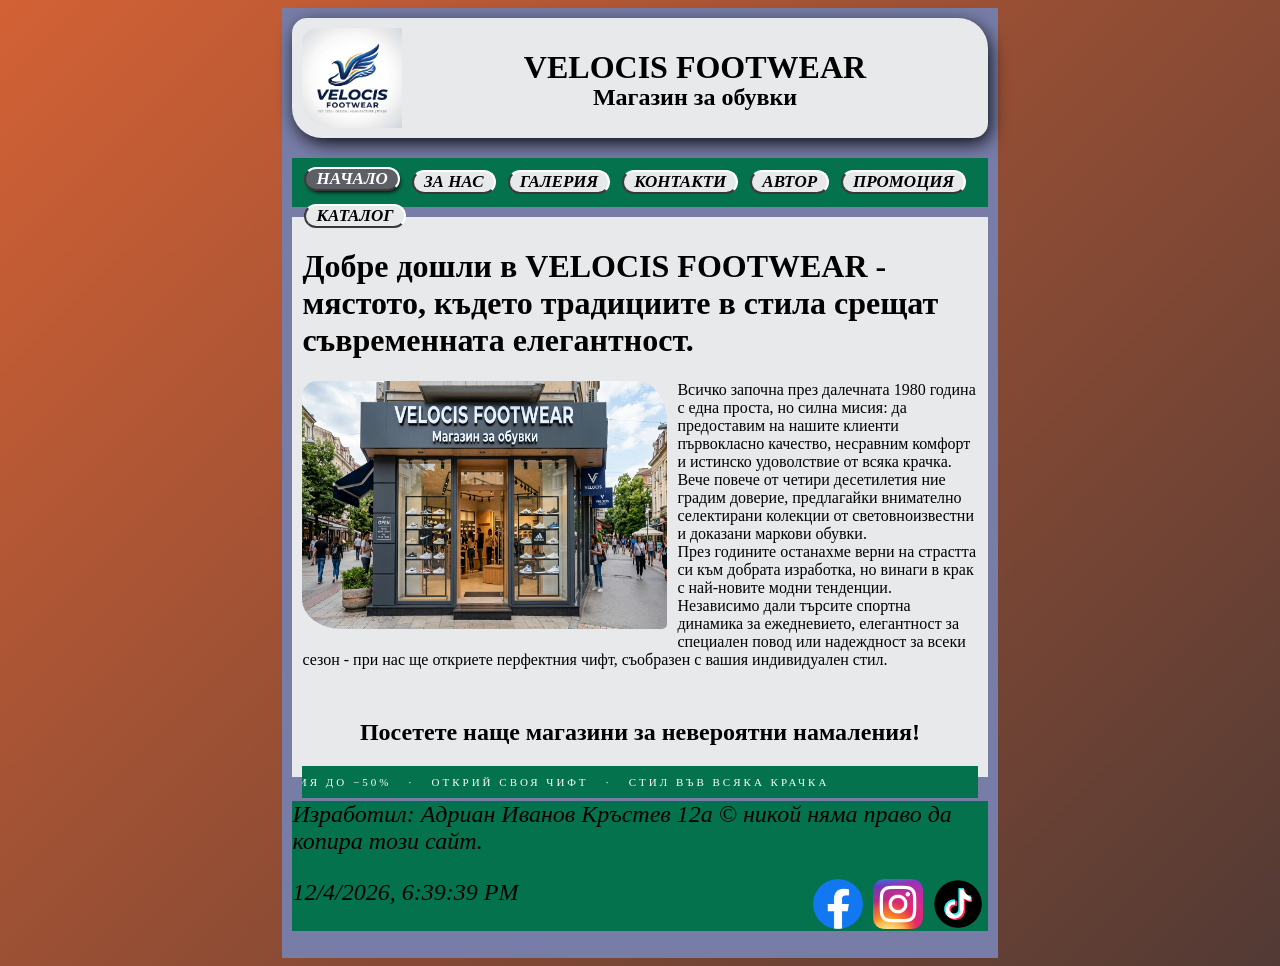
<file: index.html>
<!doctype html>
<html>
<head>
<meta charset="utf-8">
<title>ShoeStore</title>
<link href="style.css" rel="stylesheet" type="text/css">
	<link rel="icon" type="image/x-icon" href="img/favicon_io/favicon.ico">
</head>

<body>
<div id="wrapper">
	<header id="header">
	  <img id="img" src="img/logo.png" width="100" height="100" alt=""/>
<h1 id="alignn">VELOCIS FOOTWEAR</h1>
		<h2 id="headding2">Магазин за обувки</h2>
  </header>
  <nav id="menu">
	<div class="button"><a href="index.html" class="active">НАЧАЛО</a></div>
    <div class="button"><a href="aboutUs.html">ЗА НАС</a></div>
    <div class="button"><a href="gallery.html">ГАЛЕРИЯ</a></div>
    <div class="button"><a href="contact.php">КОНТАКТИ</a></div>
    <div class="button"><a href="author.html">АВТОР</a></div>
    <div class="button"><a href="promotion.html">ПРОМОЦИЯ</a></div>
   <div class="button"><a href="catalog.html">КАТАЛОГ</a></div>
  </nav>
  <main id="main"><h1>Добре дошли в VELOCIS FOOTWEAR - мястото, където традициите в стила срещат съвременната елегантност.</h1>
    <img id="AlignImg" src="img/Gemini_Generated_Image_gx28ltgx28ltgx28.jpg" width="365" height="248" alt="" />
   
    
<p id="paragraph">Всичко започна през далечната 1980 година с една проста, но силна мисия: да предоставим на нашите клиенти първокласно качество, несравним комфорт и истинско удоволствие от всяка крачка. Вече повече от четири десетилетия ние градим доверие, предлагайки внимателно селектирани колекции от световноизвестни и доказани маркови обувки.<br>
  
  
  През годините останахме верни на страстта си към добрата изработка, но винаги в крак с най-новите модни тенденции. Независимо дали търсите спортна динамика за ежедневието, елегантност за специален повод или надеждност за всеки сезон - при нас ще откриете перфектния чифт, съобразен с вашия индивидуален стил.</p>
	<h2 align="center">Посетете наще магазини за невероятни намаления!
	  </h2>
	  <div id="ticker"><span>СТИЛ ВЪВ ВСЯКА КРАЧКА &nbsp; · &nbsp; НАМАЛЕНИЯ ДО −50% &nbsp; · &nbsp; ОТКРИЙ СВОЯ ЧИФТ &nbsp; · &nbsp; СТИЛ ВЪВ ВСЯКА КРАЧКА</span></div>
	</main>
   <footer id="footer">
	  
	<p id="size">Изработил: Адриан Иванов Кръстев 12а &copy; никой няма право да копира този сайт.</p>
	  
    <div class="icon"><a href="https://www.tiktok.com/@worldmacins" target="_self"><img src="img/tiktok-icon-free-png.webp" width="50" height="50" alt="ticktock"/></a></div>
	  
  <div class="icon"><a href="https://www.instagram.com/adikr88/" target="_self"><img src="img/Instagram_icon.png" width="50" height="50" alt="insta"/></a></div>
	
<div class="icon"><a href="https://www.facebook.com/profile.php?id=100041481893271&locale=bg_BG" target="_self"><img src="img/Facebook_Logo_(2019).png" width="50" height="50" alt="facebook"/></a></div>
    <div id="datetime"></div>

    <script>
        // Функция за обновяване на датата и часа
        function updateDateTime() {
            const now = new Date();
            document.getElementById('datetime').innerHTML = now.toLocaleString();
        }

        // Извикване на функцията веднага след зареждане на страницата
        updateDateTime();

        // Обновяване на датата и часа на всеки 1 секунда
        setInterval(updateDateTime, 1000);
    </script>


  </footer>
</div>
</body>
</html>
</file>
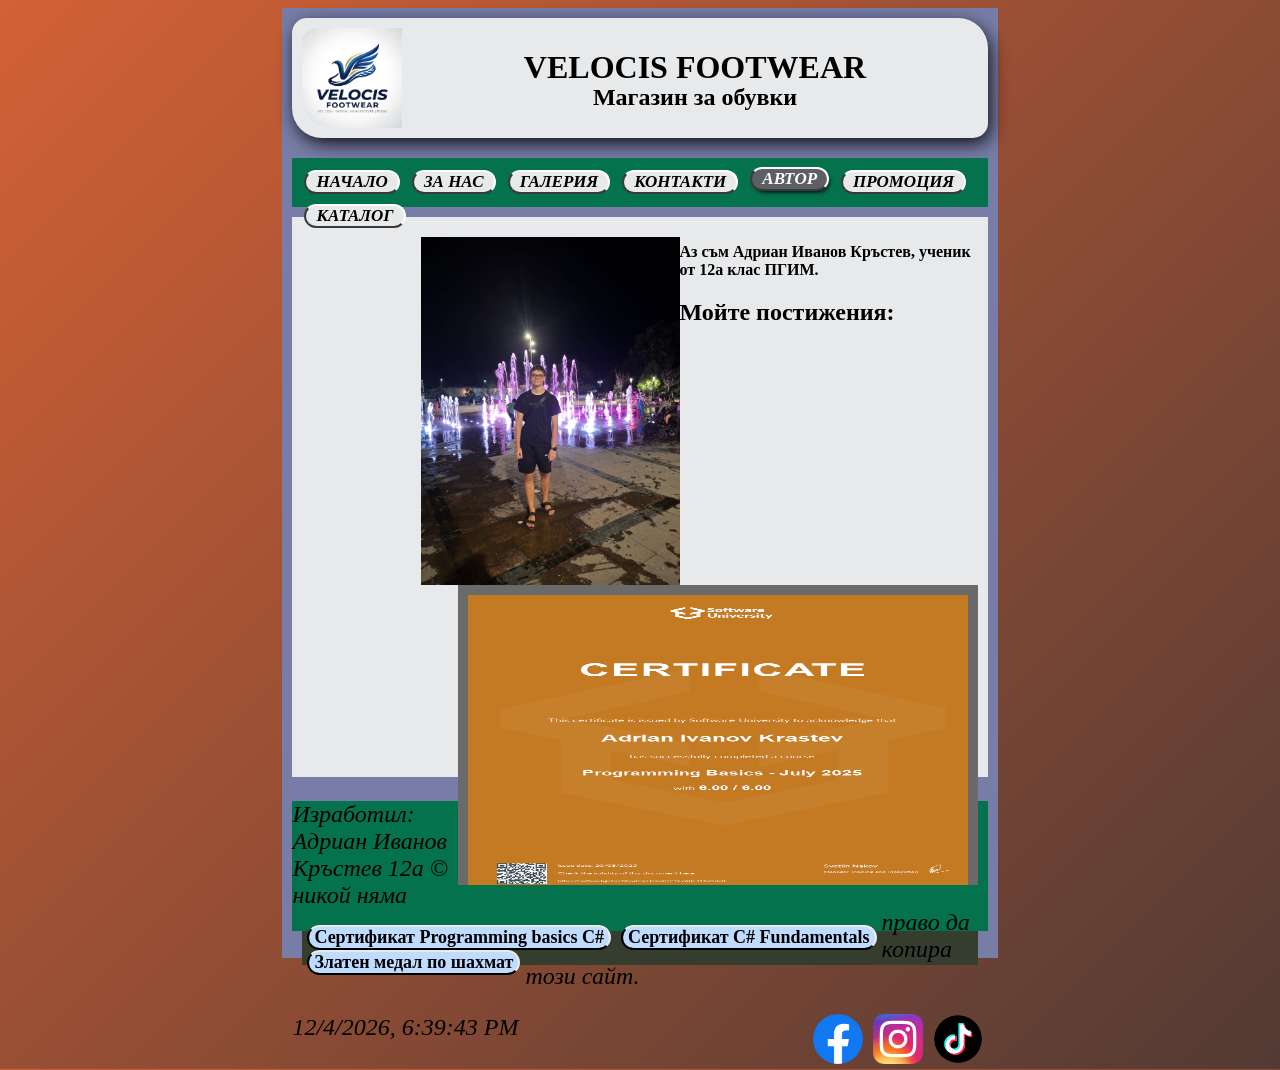
<file: author.html>
<!doctype html>
<html>
<head>
<meta charset="utf-8">
<title>author</title>
<link href="author.css" rel="stylesheet" type="text/css">
<link rel="icon" type="image/x-icon" href="img/favicon_io/favicon.ico">
</head>

<body>
<div id="wrapper">
	<header id="header">
	  <img id="img" src="img/logo.png" width="100" height="100" alt=""/>
<h1 id="alignn">VELOCIS FOOTWEAR</h1>
		<h2 id="headding2">Магазин за обувки</h2>
  </header>
  <nav id="menu">
	<div class="button"><a href="index.html">НАЧАЛО</a></div>
    <div class="button"><a href="aboutUs.html">ЗА НАС</a></div>
    <div class="button"><a href="gallery.html">ГАЛЕРИЯ</a></div>
    <div class="button"><a href="contact.php">КОНТАКТИ</a></div>
    <div class="button"><a class="active" href="author.html">АВТОР</a></div>
    <div class="button"><a href="promotion.html">ПРОМОЦИЯ</a></div>
    <div class="button"><a href="catalog.html">КАТАЛОГ</a></div>
  </nav>
  <main id="main">
	  
	  <img class="image" src="img/author.jpg" width="259" height="348" alt=""/> 
	<div id="Para">
	  <p><strong>Аз съм Адриан Иванов Кръстев, ученик от 12а клас ПГИМ.</strong></p>
	  <h2>Мойте постижения:</h2>
	  <div id="scroll">
		<img class="floatCont" src="img/sertif1.jpg" width="500" height="300" alt=""/> 
		<img class="floatCont" src="img/sertif2.jpg"  width="500" height="300"  alt=""/> 
		<img class="floatCont" src="img/chessGoldMedal.jpg"  width="500" height="300"  alt=""/> </div>
    </div>

    <nav id="navigation">
      <div class="button"><a href="img/sertif1.jpg">Сертификат Programming basics C#</a></div>
      <div class="button"><a href="img/sertif2.jpg">Сертификат C# Fundamentals</a></div>
      <div class="button"><a href="img/chessGoldMedal.jpg">Златен медал по шахмат</a></div>
    </nav>
	  
	</main>
   <footer id="footer">
	  
	<p id="size">Изработил: Адриан Иванов Кръстев 12а &copy; никой няма право да копира този сайт.</p>
	  
    <div class="icon"><a href="https://www.tiktok.com/@worldmacins" target="_self"><img src="img/tiktok-icon-free-png.webp" width="50" height="50" alt="ticktock"/></a></div>
	  
  <div class="icon"><a href="https://www.instagram.com/adikr88/" target="_self"><img src="img/Instagram_icon.png" width="50" height="50" alt="insta"/></a></div>
	
<div class="icon"><a href="https://www.facebook.com/profile.php?id=100041481893271&locale=bg_BG" target="_self"><img src="img/Facebook_Logo_(2019).png" width="50" height="50" alt="facebook"/></a></div>
    <div id="datetime"></div>

    <script>
        // Функция за обновяване на датата и часа
        function updateDateTime() {
            const now = new Date();
            document.getElementById('datetime').innerHTML = now.toLocaleString();
        }

        // Извикване на функцията веднага след зареждане на страницата
        updateDateTime();

        // Обновяване на датата и часа на всеки 1 секунда
        setInterval(updateDateTime, 1000);
    </script>


  </footer>
</div>
</body>
</html>
</file>
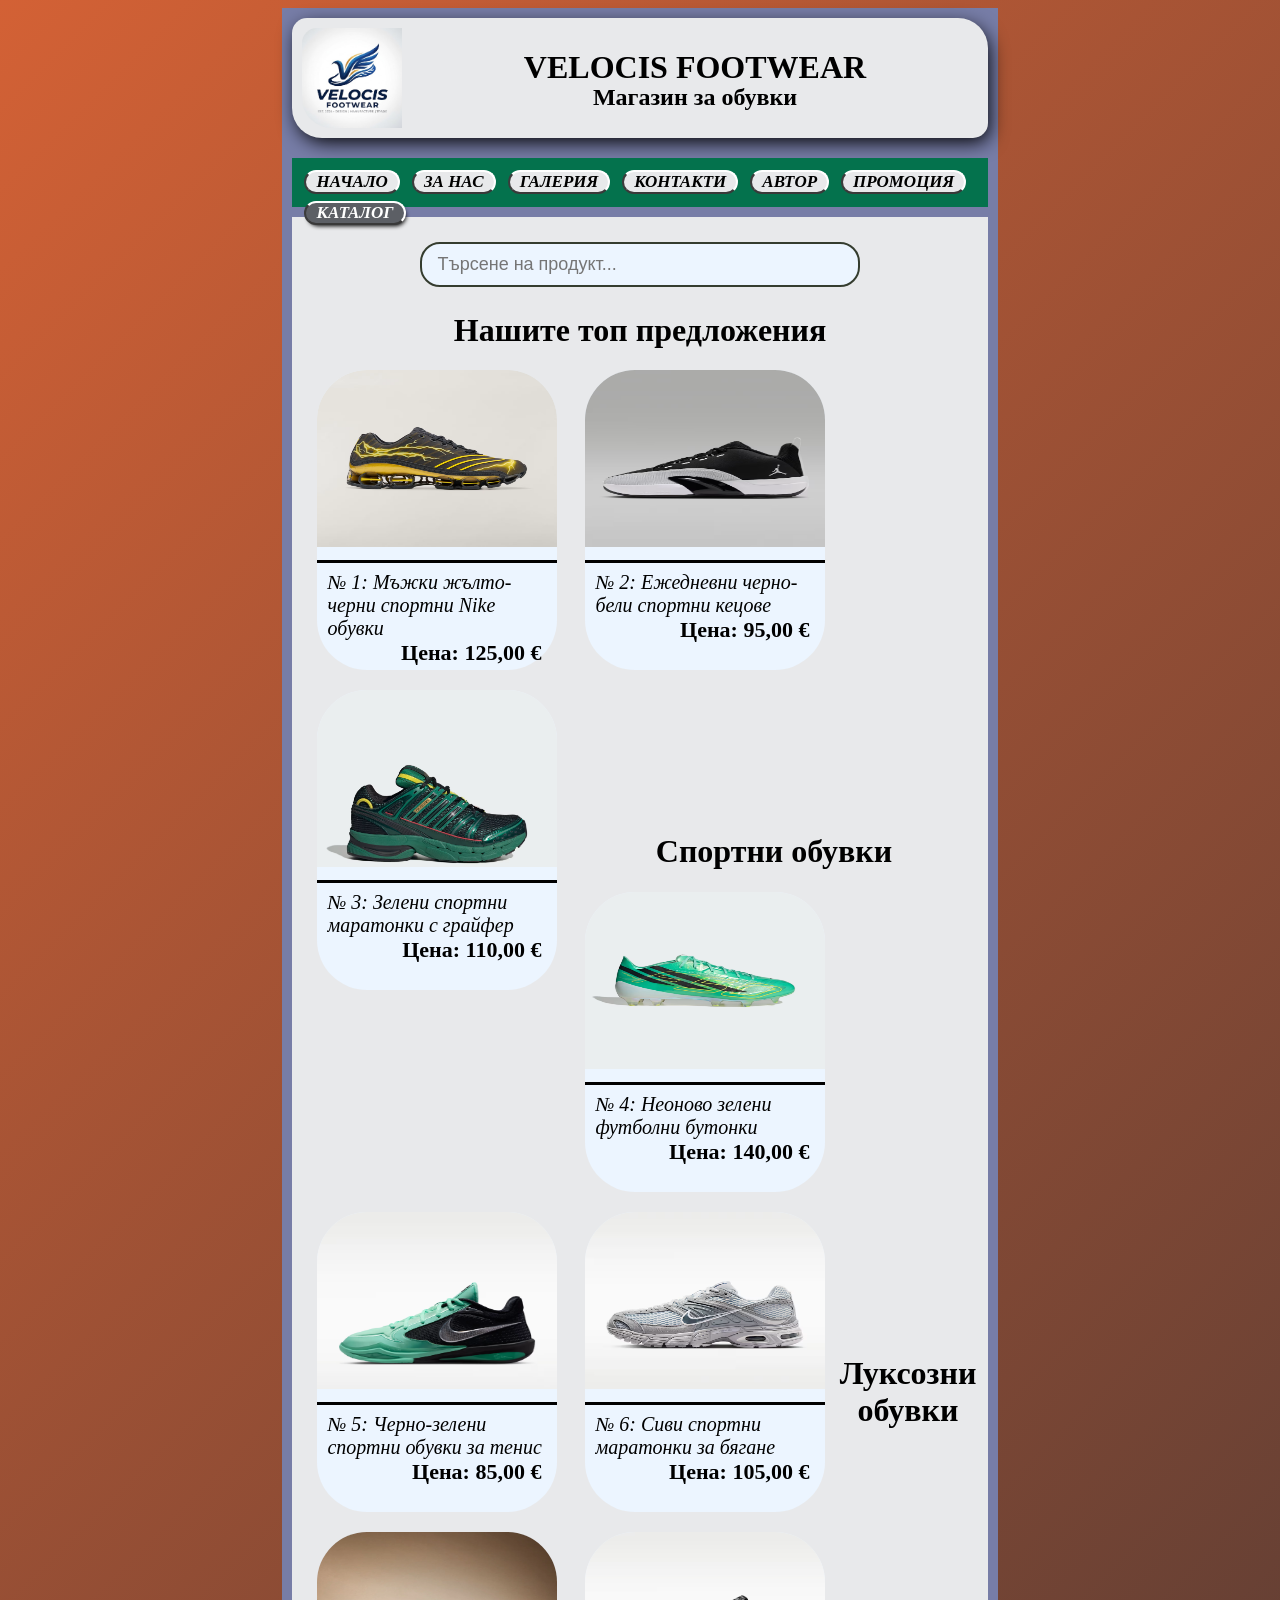
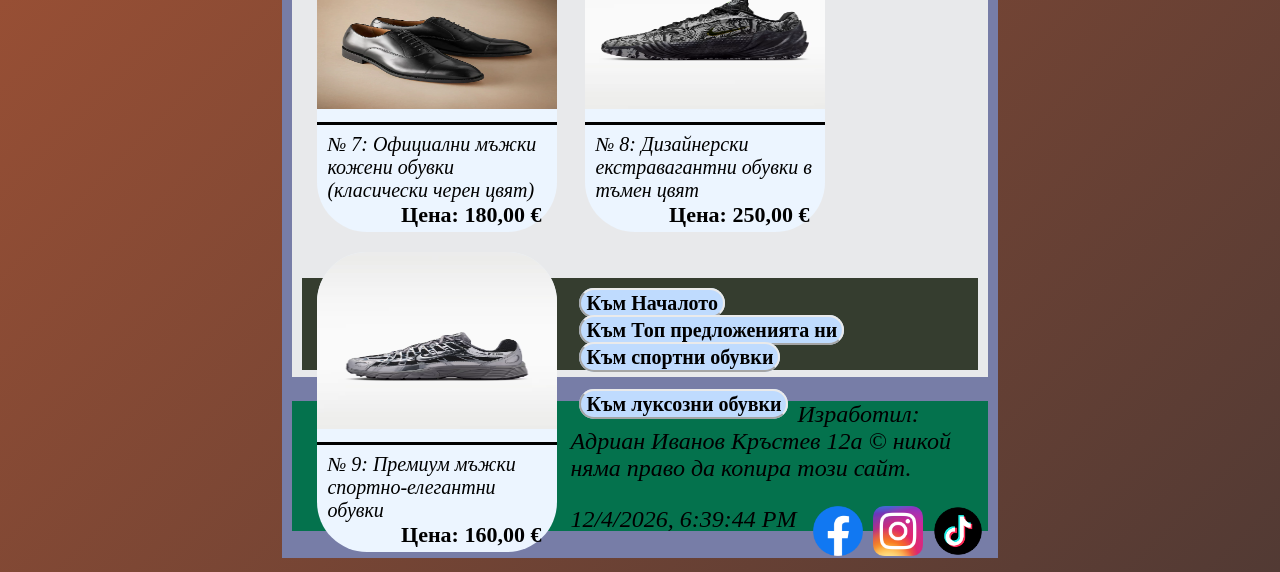
<file: catalog.html>
<!doctype html>
<html>
<head>
<meta charset="utf-8">
<title>Каталог</title>
<link href="catalog.css" rel="stylesheet" type="text/css">
<link rel="icon" type="image/x-icon" href="img/favicon_io/favicon.ico">
</head>

<body>
<div id="wrapper">
	<header id="header">
	  <img id="img" src="img/logo.png" width="100" height="100" alt=""/>
<h1 id="alignn">VELOCIS FOOTWEAR</h1>
		<h2 id="headding2">Магазин за обувки</h2>
  </header>
  <nav id="menu">
	<div class="button"><a href="index.html">НАЧАЛО</a></div>
    <div class="button"><a href="aboutUs.html">ЗА НАС</a></div>
    <div class="button"><a href="gallery.html">ГАЛЕРИЯ</a></div>
    <div class="button"><a href="contact.php">КОНТАКТИ</a></div>
    <div class="button"><a href="author.html">АВТОР</a></div>
    <div class="button"><a href="promotion.html">ПРОМОЦИЯ</a></div>
    <div class="button"><a href="catalog.html" class="active">КАТАЛОГ</a></div>
  </nav>
  <main id="main">
	  
	  <div id="search-container">
	  <input type="text" id="searchInput" placeholder="Търсене на продукт..." onkeyup="searchProducts()">
	</div>
	  
	  
	<div id="section1">
		
	  <h1 class="headingAlign">Нашите топ предложения</h1>
	  <div class="product">
		<div class="img"><img class="img" src="img/adiads.png" width="240" height="177" alt=""/></div>
		  <hr class="line">
	    <div class="text">№ 1: Мъжки жълто-черни спортни Nike обувки</div>
	    <div class="price">Цена: 125,00 &#8364;</div>
      </div>
		
	  <div class="product">
		<div class="img"><img class="img" src="img/airJordan.png" width="240" height="177" alt=""/></div>
		  <hr class="line">
	    <div class="text">№ 2: Ежедневни черно-бели спортни кецове</div>
	    <div class="price">Цена: 95,00 &#8364;</div>
      </div>
		
		
		<div class="product">
		<div class="img"><img class="img" src="img/adidascool.png" width="240" height="177" alt=""/></div>
		  <hr class="line">
	    <div class="text">№ 3: Зелени спортни маратонки с грайфер</div>
	    <div class="price">Цена: 110,00 &#8364;</div>
      </div>
			
    </div>
	  
    <div id="section2">
	  
		<h1 class="headingAlign">Спортни обувки</h1>
		<div class="product">
		<div class="img"><img class="img" src="img/footballAdidas.png" width="240" height="177" alt=""/></div>
		  <hr class="line">
	    <div class="text">№ 4: Неоново зелени футболни бутонки </div>
	    <div class="price">Цена: 140,00 &#8364;</div>
      </div>
	  
		
		<div class="product">
		<div class="img"><img class="img" src="img/nikebasketball.png" width="240" height="177" alt=""/></div>
		  <hr class="line">
	    <div class="text">№ 5: Черно-зелени спортни обувки за тенис</div>
	    <div class="price">Цена: 85,00 &#8364;</div>
      </div>
		
		<div class="product">
		<div class="img"><img class="img" src="img/shoeCool.png" width="240" height="177" alt=""/></div>
		  <hr class="line">
	    <div class="text">№ 6: Сиви спортни маратонки за бягане</div>
	    <div class="price">Цена: 105,00 &#8364;</div>
      </div>
		
		
	  </div>
	  
	  
    <div id="section3">
	  <h1 class="headingAlign">Луксозни обувки</h1>
	  
		<div class="product">
		<div class="img"><img class="img" src="img/manleaddershoes.png" width="240" height="177" alt=""/></div>
		  <hr class="line">
	    <div class="text">№ 7: Официални мъжки кожени обувки (класически черен цвят)</div>
	    <div class="price">Цена: 180,00 &#8364;</div>
      </div>
		
		
		<div class="product">
		<div class="img"><img class="img" src="img/shoeNike.png" width="240" height="177" alt=""/></div>
		  <hr class="line">
	    <div class="text">№ 8: Дизайнерски екстравагантни обувки в тъмен цвят</div>
	    <div class="price">Цена: 250,00 &#8364;</div>
      </div>
		
		
		<div class="product">
		<div class="img"><img class="img" src="img/shoeNikewhite.png" width="240" height="177" alt=""/></div>
		  <hr class="line">
	    <div class="text">№ 9: Премиум мъжки спортно-елегантни обувки</div>
	    <div class="price">Цена: 160,00 &#8364;</div>
      </div>
		
    </div>
	  <nav id="navigation">
		  <div class="button"><a href="#wrapper">Към
Началото</a></div>
	    <div class="button"><a href="#section1">Към Топ предложенията ни</a></div>
		  <div class="button"><a href="#section2">Към спортни обувки</a></div>
		  <div id="mButton" class="button"><a  href="#section3">Към луксозни обувки</a></div>
      </nav>
	  
	  
	</main>
	
	<script>
    function searchProducts() {
      var input = document.getElementById('searchInput');
      var filter = input.value.toLowerCase();
      var products = document.getElementsByClassName('product');

      for (var i = 0; i < products.length; i++) {
        var textDiv = products[i].getElementsByClassName('text')[0];
        if (textDiv) {
          var txtValue = textDiv.textContent || textDiv.innerText;
          if (txtValue.toLowerCase().indexOf(filter) > -1) {
            products[i].style.display = "";
          } else {
            products[i].style.display = "none";
          }
        }
      }
    }
  </script>
	
   <footer id="footer">
	  
	<p id="size">Изработил: Адриан Иванов Кръстев 12а &copy; никой няма право да копира този сайт.</p>
	  
    <div class="icon"><a href="https://www.tiktok.com/@worldmacins" target="_self"><img src="img/tiktok-icon-free-png.webp" width="50" height="50" alt="ticktock"/></a></div>
	  
  <div class="icon"><a href="https://www.instagram.com/adikr88/" target="_self"><img src="img/Instagram_icon.png" width="50" height="50" alt="insta"/></a></div>
	
<div class="icon"><a href="https://www.facebook.com/profile.php?id=100041481893271&locale=bg_BG" target="_self"><img src="img/Facebook_Logo_(2019).png" width="50" height="50" alt="facebook"/></a></div>
    <div id="datetime"></div>

    <script>
        // Функция за обновяване на датата и часа
        function updateDateTime() {
            const now = new Date();
            document.getElementById('datetime').innerHTML = now.toLocaleString();
        }

        // Извикване на функцията веднага след зареждане на страницата
        updateDateTime();

        // Обновяване на датата и часа на всеки 1 секунда
        setInterval(updateDateTime, 1000);
    </script>


  </footer>
</div>
</body>
</html>
</file>
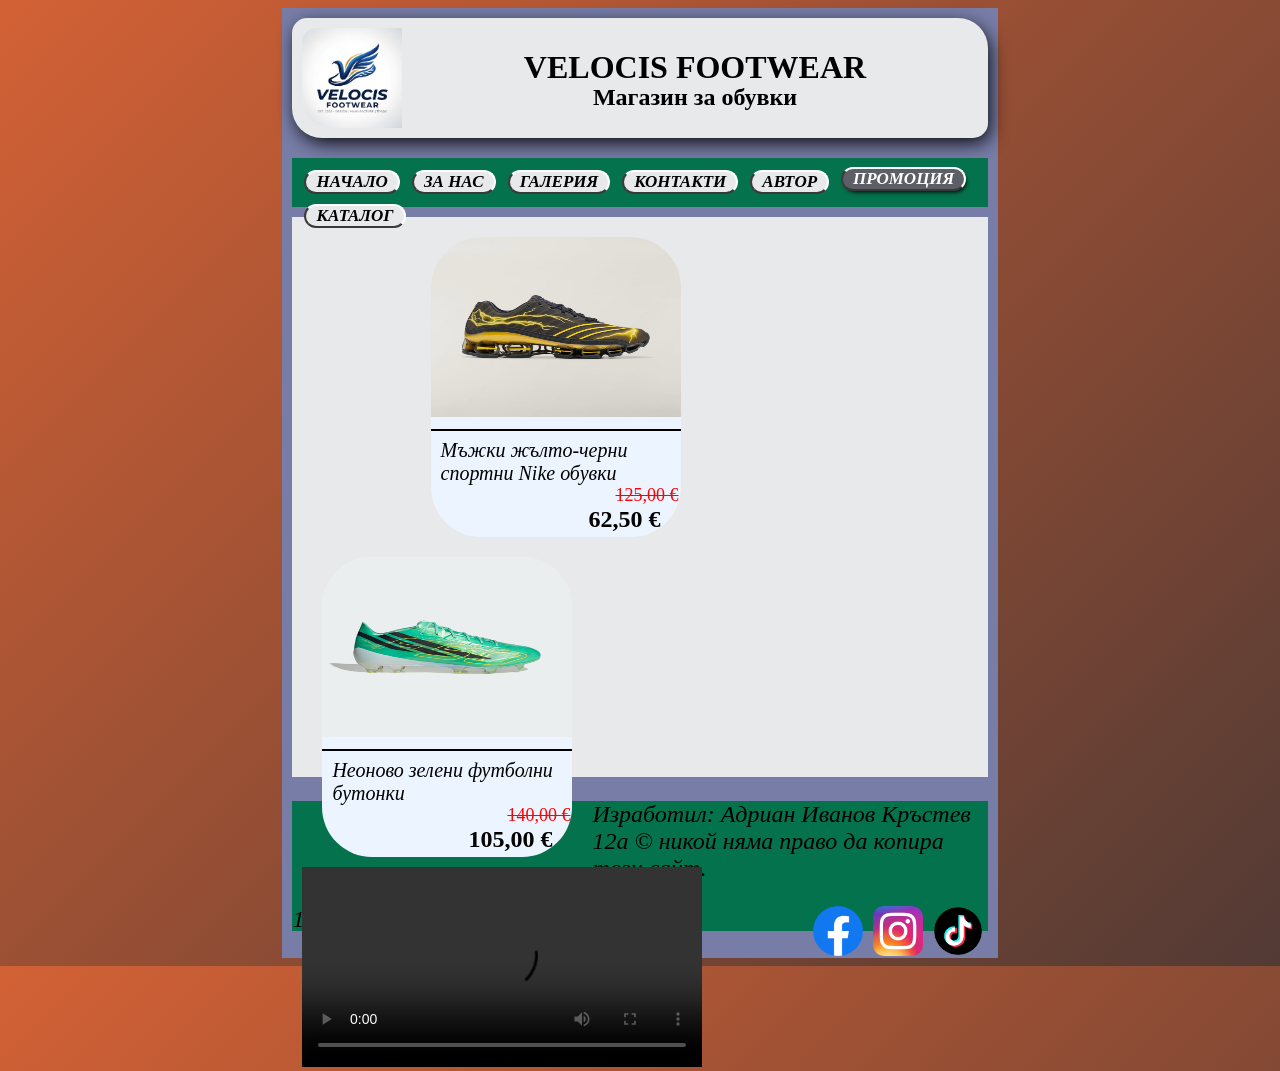
<file: promotion.html>
<!doctype html>
<html>
<head>
<meta charset="utf-8">
<title>Промоция</title>
<link href="promotion.css" rel="stylesheet" type="text/css">
	<link rel="icon" type="image/x-icon" href="img/favicon_io/favicon.ico">
<script type="text/javascript">
function MM_popupMsg(msg) { //v1.0
  alert(msg);
}
    </script>
</head>

<body>
<div id="wrapper">
  <header id="header">
	  <img id="img" src="img/logo.png" width="100" height="100" alt=""/>
<h1 id="alignn">VELOCIS FOOTWEAR</h1>
		<h2 id="headding2">Магазин за обувки</h2>
  </header>
  <nav id="menu">
	<div class="button"><a href="index.html">НАЧАЛО</a></div>
    <div class="button"><a href="aboutUs.html">ЗА НАС</a></div>
    <div class="button"><a href="gallery.html">ГАЛЕРИЯ</a></div>
    <div class="button"><a href="contact.php">КОНТАКТИ</a></div>
    <div class="button"><a href="author.html">АВТОР</a></div>
    <div class="button"><a href="promotion.html" class="active">ПРОМОЦИЯ</a></div>
   <div class="button"><a href="catalog.html">КАТАЛОГ</a></div>
  </nav>
  <main id="main">
    <div class="product">
	  <div class="img"><img src="img/adiads.png" alt="" width="250" height="180" class="img" onMouseOver="MM_popupMsg('50% НАМАЛЕНИЕ!!!')"/></div>
		<hr class="line">
	  <div class="text">Мъжки жълто-черни спортни Nike обувки</div>
	  <div class="oldPrice">125,00 &#8364;</div>
	  <div class="newPrice">62,50 &#8364;</div>
    </div>
	  
	  <div class="product">
	  <div class="img"><img class="img" src="img/footballAdidas.png" width="250" height="180" alt=""/></div>
		<hr class="line">
	  <div class="text">Неоново зелени футболни бутонки</div>
	  <div class="oldPrice">140,00 &#8364;</div>
	  <div class="newPrice">105,00 &#8364;</div>
    </div>
    <video controls src="video/202610281545.mp4" width="400"></video>
  </main>
   <footer id="footer">
	  
	<p id="size">Изработил: Адриан Иванов Кръстев 12а &copy; никой няма право да копира този сайт.</p>
	  
    <div class="icon"><a href="https://www.tiktok.com/@worldmacins" target="_self"><img src="img/tiktok-icon-free-png.webp" width="50" height="50" alt="ticktock"/></a></div>
	  
  <div class="icon"><a href="https://www.instagram.com/adikr88/" target="_self"><img src="img/Instagram_icon.png" width="50" height="50" alt="insta"/></a></div>
	
<div class="icon"><a href="https://www.facebook.com/profile.php?id=100041481893271&locale=bg_BG" target="_self"><img src="img/Facebook_Logo_(2019).png" width="50" height="50" alt="facebook"/></a></div>
    <div id="datetime"></div>

    <script>
        // Функция за обновяване на датата и часа
        function updateDateTime() {
            const now = new Date();
            document.getElementById('datetime').innerHTML = now.toLocaleString();
        }

        // Извикване на функцията веднага след зареждане на страницата
        updateDateTime();

        // Обновяване на датата и часа на всеки 1 секунда
        setInterval(updateDateTime, 1000);
    </script>


  </footer>
</div>
</body>
</html>
</file>
<file: style.css>
@charset "utf-8";
body {
    background-image: -webkit-linear-gradient(315deg,rgba(211,97,53,1.00) 0%,rgba(82,58,52,1.00) 100%);
    background-image: -moz-linear-gradient(315deg,rgba(211,97,53,1.00) 0%,rgba(82,58,52,1.00) 100%);
    background-image: -o-linear-gradient(315deg,rgba(211,97,53,1.00) 0%,rgba(82,58,52,1.00) 100%);
    background-image: linear-gradient(135deg,rgba(211,97,53,1.00) 0.00%,rgba(82,58,52,1.00) 100%);
}
#wrapper #header {
    background-color: #E8E9EB;
    height: 110px;
    padding-left: 10px;
    padding-top: 10px;
    border-radius: 15px 30px;
    -webkit-box-shadow: 3px 6px 19px -2px;
    box-shadow: 3px 6px 19px -2px;
}
#wrapper #header #alignn {
    text-align: center;
}

#wrapper #header #img {
    float: left;
    padding-left: 0px;
    border-top-left-radius: 15px 15px;
    border-bottom-left-radius: 30px 30px;
}
#wrapper #menu {
    margin-top: 20px;
    background-color: #04724D;
    height: 42px;
    padding-top: 7px;
    padding-left: 5px;
}
#wrapper #menu .button {
    padding-left: 5px;
    font-size: 17px;
    padding-top: 5px;
    padding-right: 5px;
    padding-bottom: 5px;
    float: left;
    margin-left: 0px;
    transition: ease 0.3s;
    font-weight: bold;
    font-style: italic;
    font-family: Baskerville, "Palatino Linotype", Palatino, "Century Schoolbook L", "Times New Roman", serif;
}

#menu .button a {
    text-decoration: none;
    background-color: #E8E9EB;
    padding-left: 10px;
    padding-right: 10px;
    color: #000000;
    border-radius: 30px;
    border-width: 2px;
    border-style: solid;
    border-color: #FFFFFF #FFFFFF #393939 #3C3C3C;
    float: left;
    transition: ease 0.3s;
    margin-left: 2px;
}

#menu .button a:hover,
#menu .button .active {
    background-color: #5C5F65;
    color: #FFFFFF;
    -webkit-box-shadow: 2px 3px 4px -2px #000000;
    box-shadow: 2px 3px 4px -2px #000000;
	transform: translateY(-3px);
}
#wrapper #main {
    background-color: #E8E9EB;
    margin-top: 10px;
    height: 550px;
    padding-left: 10px;
    padding-right: 10px;
    padding-top: 10px;
}
#wrapper #main #AlignImg {
    float: left;
    padding-right: 10px;
    padding-bottom: 10px;
    border-radius: 15px 40px;
}

#wrapper #header #headding2 {
    text-align: center;
    margin-top: -24px;
}
#wrapper #footer {
    background-color: #04724D;
    height: 130px;
    font-size: 24px;
    font-style: italic;
}
#wrapper #main #paragraph {
    padding-bottom: 30px;
}

#wrapper {
    width: 55%;
    margin-left: auto;
    margin-right: auto;
    height: 930px;
    background-color: #777DA7;
    padding-top: 10px;
    padding-bottom: 10px;
    padding-left: 10px;
    padding-right: 10px;
    margin-top: 0px;
}
#wrapper #footer .icon {
    width: 50px;
    height: 50px;
    float: right;
    margin-left: 5px;
    margin-right: 5px;
    transition: ease 0.3s;
    margin-bottom: 5px;
}

#wrapper #footer .icon:hover{
	
	transform: translateY(-5px);
}


#ticker {overflow:hidden;
	background:#04724d;
	color:#fff;
	padding:10px 0;
	font-size:11px;
	letter-spacing:3px }

#ticker span { display:inline-block;
	white-space:nowrap;
	animation: slide 20s linear 0ms infinite normal forwards;
	padding-left:30px}

#ticker:hover span {animation-play-state: paused;
}

@keyframes slide { 
	0% {
		
	transform:translateX(0)
	
	}
	
	100% {
		transform:translateX(-40%)
	}
}
</file>
<file: author.css>
@charset "utf-8";
body {
    background-image: -webkit-linear-gradient(315deg,rgba(211,97,53,1.00) 0%,rgba(82,58,52,1.00) 100%);
    background-image: -moz-linear-gradient(315deg,rgba(211,97,53,1.00) 0%,rgba(82,58,52,1.00) 100%);
    background-image: -o-linear-gradient(315deg,rgba(211,97,53,1.00) 0%,rgba(82,58,52,1.00) 100%);
    background-image: linear-gradient(135deg,rgba(211,97,53,1.00) 0.00%,rgba(82,58,52,1.00) 100%);
}
#wrapper #header {
    background-color: #E8E9EB;
    height: 110px;
    padding-left: 10px;
    padding-top: 10px;
    border-radius: 15px 30px;
    -webkit-box-shadow: 3px 6px 19px -2px;
    box-shadow: 3px 6px 19px -2px;
}
#wrapper #header #alignn {
    text-align: center;
}

#wrapper #header #img {
    float: left;
    padding-left: 0px;
    border-top-left-radius: 15px 15px;
    border-bottom-left-radius: 30px 30px;
}
#wrapper #menu {
    margin-top: 20px;
    background-color: #04724D;
    height: 42px;
    padding-top: 7px;
    padding-left: 5px;
}
#wrapper #menu .button {
    padding-left: 5px;
    font-size: 17px;
    padding-top: 5px;
    padding-right: 5px;
    padding-bottom: 5px;
    float: left;
    margin-left: 0px;
    transition: ease 0.3s;
    font-weight: bold;
    font-style: italic;
    font-family: Baskerville, "Palatino Linotype", Palatino, "Century Schoolbook L", "Times New Roman", serif;
}

#menu .button a {
    text-decoration: none;
    background-color: #E8E9EB;
    padding-left: 10px;
    padding-right: 10px;
    color: #000000;
    border-radius: 30px;
    border-width: 2px;
    border-style: solid;
    border-color: #FFFFFF #FFFFFF #393939 #3C3C3C;
    float: left;
    transition: ease 0.3s;
    margin-left: 2px;
}

#menu .button a:hover,
#menu .button .active {
    background-color: #5C5F65;
    color: #FFFFFF;
    -webkit-box-shadow: 2px 3px 4px -2px #000000;
    box-shadow: 2px 3px 4px -2px #000000;
	transform: translateY(-3px);
}
#wrapper #main {
    background-color: #E8E9EB;
    margin-top: 10px;
    height: 550px;
    padding-left: 10px;
    padding-right: 10px;
    padding-top: 10px;
}
#wrapper #main #AlignImg {
    float: left;
    padding-right: 10px;
    padding-bottom: 10px;
    border-radius: 15px 40px;
}

#wrapper #header #headding2 {
    text-align: center;
    margin-top: -24px;
}
#wrapper #footer {
    background-color: #04724D;
    height: 130px;
    font-size: 24px;
    font-style: italic;
}
#wrapper #main #paragraph {
    padding-bottom: 30px;
}

#wrapper {
    width: 55%;
    margin-left: auto;
    margin-right: auto;
    height: 930px;
    background-color: #777DA7;
    padding-top: 10px;
    padding-bottom: 10px;
    padding-left: 10px;
    padding-right: 10px;
    margin-top: 0px;
}
#wrapper #footer .icon {
    width: 50px;
    height: 50px;
    float: right;
    margin-left: 5px;
    margin-right: 5px;
    transition: ease 0.3s;
    margin-bottom: 5px;
}

#wrapper #footer .icon:hover{
	
	transform: translateY(-5px);
}

#wrapper #main .image {
    float: left;
    transition: 0.3s ease;
    margin-top: 10px;
    margin-left: 10px;
}
#wrapper #main .image:hover{
    border-radius: 40px 20px;
    -webkit-box-shadow: 2px 4px 6px -2px #000000;
    box-shadow: 2px 4px 6px -2px #000000;
    transform: translateY(-10px);
    cursor: pointer;
}
#wrapper #main #Para {
    margin-left: 280px;
    padding-bottom: 20px;
    margin-bottom: 20px;
}
#main #navigation .button {
    margin-left: 5px;
    margin-right: 5px;
    transition: 0.3s ease;
    float: left;
}
#main #navigation a {
    background-color: #BFDBFE;
    padding-left: 5px;
    padding-right: 5px;
    border-radius: 30px;
    border-width: 2px;
    border-style: solid;
    border-color: #EAEAEA #EAEAEA #000000 #000000;
    float: left;
    text-decoration: none;
    color: #000000;
    font-size: 18px;
    font-weight: bold;
}

#main #navigation a:hover{
    background-color: #65778D;
    color: #FFFFFF;
    -webkit-box-shadow: 2px 4px 5px -2px #78839C;
    box-shadow: 2px 4px 5px -2px #78839C;
}

#main #navigation .button:hover{
	transform: translateY(-3px)
}

#main #Para #scroll {
    overflow: auto;
    background-color: #6A6A6A;
    height: 300px;
    float: right;
    margin-bottom: 20px;
}
#Para #scroll .floatCont {
    margin-left: 10px;
    margin-right: 10px;
    margin-top: 10px;
    margin-bottom: 10px;
}
#wrapper #main #navigation {
    background-color: #353D2F;
    clear: both;
    margin-top: 20px;
    height: 40px;
    padding-top: 20px;
}
</file>
<file: catalog.css>
@charset "utf-8";
body {
    background-image: -webkit-linear-gradient(315deg,rgba(211,97,53,1.00) 0%,rgba(82,58,52,1.00) 100%);
    background-image: -moz-linear-gradient(315deg,rgba(211,97,53,1.00) 0%,rgba(82,58,52,1.00) 100%);
    background-image: -o-linear-gradient(315deg,rgba(211,97,53,1.00) 0%,rgba(82,58,52,1.00) 100%);
    background-image: linear-gradient(135deg,rgba(211,97,53,1.00) 0.00%,rgba(82,58,52,1.00) 100%);
}
#wrapper #header {
    background-color: #E8E9EB;
    height: 110px;
    padding-left: 10px;
    padding-top: 10px;
    border-radius: 15px 30px;
    -webkit-box-shadow: 3px 6px 19px -2px;
    box-shadow: 3px 6px 19px -2px;
}
#wrapper #header #alignn {
    text-align: center;
}

#wrapper #header #img {
    float: left;
    padding-left: 0px;
    border-top-left-radius: 15px 15px;
    border-bottom-left-radius: 30px 30px;
}
#wrapper #menu {
    margin-top: 20px;
    background-color: #04724D;
    height: 42px;
    padding-top: 7px;
    padding-left: 5px;
}
#wrapper #menu .button {
    padding-left: 5px;
    font-size: 17px;
    padding-top: 5px;
    padding-right: 5px;
    padding-bottom: 5px;
    float: left;
    margin-left: 0px;
    transition: ease 0.3s;
    font-weight: bold;
    font-style: italic;
    font-family: Baskerville, "Palatino Linotype", Palatino, "Century Schoolbook L", "Times New Roman", serif;
}

#menu .button a {
    text-decoration: none;
    background-color: #E8E9EB;
    padding-left: 10px;
    padding-right: 10px;
    color: #000000;
    border-radius: 30px;
    border-width: 2px;
    border-style: solid;
    border-color: #FFFFFF #FFFFFF #393939 #3C3C3C;
    float: left;
    transition: ease 0.3s;
    margin-left: 2px;
}

#menu .button a:hover,
#menu .button .active {
    background-color: #5C5F65;
    color: #FFFFFF;
    -webkit-box-shadow: 2px 3px 4px -2px #000000;
    box-shadow: 2px 3px 4px -2px #000000;
	transform: translateY(-3px);
}
#wrapper #main {
    background-color: #E8E9EB;
    margin-top: 10px;
    height: 1750px;
    padding-left: 10px;
    padding-right: 10px;
    padding-top: 10px;
}

#wrapper #header #headding2 {
    text-align: center;
    margin-top: -24px;
}
#wrapper #footer {
    background-color: #04724D;
    height: 130px;
    font-size: 24px;
    font-style: italic;
}

#wrapper {
    width: 55%;
    margin-left: auto;
    margin-right: auto;
    height: 2130px;
    background-color: #777DA7;
    padding-top: 10px;
    padding-bottom: 10px;
    padding-left: 10px;
    padding-right: 10px;
    margin-top: 0px;
}
#wrapper #footer .icon {
    width: 50px;
    height: 50px;
    float: right;
    margin-left: 5px;
    margin-right: 5px;
    transition: ease 0.3s;
    margin-bottom: 5px;
}

#wrapper #footer .icon:hover{
	
	transform: translateY(-5px);
}

#wrapper #main #section1,
#wrapper #main #section2,
#wrapper #main #section3 {
    height: 500px;
	
}
#main #section1 .headingAlign,
#main #section2 .headingAlign,
#main #section3 .headingAlign {
    text-align: center;
    
}
#main #section1 .product,
#main #section2 .product,
#main #section3 .product {
    background-color: #ECF5FF;
    width: 240px;
    height: 300px;
    border-radius: 50px;
    margin-left: 15px;
    margin-right: 13px;
    float: left;
    margin-bottom: 20px;
}
#section1 .product .img,
#section2 .product .img,
#section3 .product .img {
    border-top-left-radius: 50px 50px;
    border-top-right-radius: 50px 50px;
    float: left;
	transition: 0.3s ease;

	
}

#section1 .product .img:hover,
#section2 .product .img:hover,
#section3 .product .img:hover
{
    transform: scale(1.1);
    -webkit-box-shadow: 2px 3px 4px -2px #000000;
    box-shadow: 2px 3px 4px -2px #000000;
}


#section1 .product .line,
#section2 .product .line,
#section3 .product .line {
    float: left;
    border: 1px solid #000000;
    background-color: #000000;
    height: 1px;
    margin-top: 13px;
    min-width: 238px;
	
}

#section1 .product .text,
#section2 .product .text,
#section3 .product .text {
    font-style: italic;
    font-weight: normal;
    margin-left: 10px;
    font-size: 20px;
    margin-bottom: 10px;
    margin-right: 10px;
	
}
#section1 .product .price,
#section2 .product .price,
#section3 .product .price {
    float: right;
    font-weight: bold;
    font-size: 22px;
    margin-right: 16px;
    margin-top: -10px;
	
}

#wrapper #main #navigation {
    margin-top: 23px;
    background-color: #353D2F;
    height: 40px;
    padding-top: 12px;
    padding-left: 3.5%;
}

#wrapper #main #navigation{
	height: 80px;
}
#wrapper #main #navigation .button {
    padding-left: 9px;
    padding-top: 2px;
    padding-bottom: 2px;
    transition: 0.3s;
    float: left;
    padding-right: 9px;
}

#wrapper #main #navigation .button:hover {
    transform: translateY(-3px);
}

#wrapper #main #navigation .button a{
    text-decoration: none;
    color: #000000;
    background-color: #BFDBFE;
    padding-top: 2px;
    padding-bottom: 2px;
    padding-left: 5px;
    padding-right: 5px;
    border-radius: 30px;
    border-width: 2px;
    border-style: solid;
    border-color: #EAEAEA #EAEAEA #A5A5A5 #A5A5A5;
    transition: 0.3s;
    font-size: 20px;
	font-weight: bold;
}

#wrapper #main #navigation .button a:hover
{
    color: #FFFFFF;
    background-color: #60758E;
    transform: translateY(-3px);
    -webkit-box-shadow: 4px 4px 11px -2px #60738A;
    box-shadow: 4px 4px 11px -2px #60738A;
}

#search-container {
    text-align: center;
    margin: 15px 0px 25px 0px;
}

#searchInput {
    width: 60%;
    padding: 10px 15px;
    font-size: 18px;
    border-radius: 20px;
    border: 2px solid #353D2F;
    background-color: #ECF5FF;
    outline: none;
    transition: 0.3s;
}

#searchInput:focus {
    border-color: #60758E;
    box-shadow: 0px 0px 8px rgba(96, 117, 142, 0.6);
}
#main #navigation #mButton {
    margin-top: 20px;
}
</file>
<file: promotion.css>
@charset "utf-8";
body {
    background-image: -webkit-linear-gradient(315deg,rgba(211,97,53,1.00) 0%,rgba(82,58,52,1.00) 100%);
    background-image: -moz-linear-gradient(315deg,rgba(211,97,53,1.00) 0%,rgba(82,58,52,1.00) 100%);
    background-image: -o-linear-gradient(315deg,rgba(211,97,53,1.00) 0%,rgba(82,58,52,1.00) 100%);
    background-image: linear-gradient(135deg,rgba(211,97,53,1.00) 0.00%,rgba(82,58,52,1.00) 100%);
}
#wrapper #header {
    background-color: #E8E9EB;
    height: 110px;
    padding-left: 10px;
    padding-top: 10px;
    border-radius: 15px 30px;
    -webkit-box-shadow: 3px 6px 19px -2px;
    box-shadow: 3px 6px 19px -2px;
}
#wrapper #header #alignn {
    text-align: center;
}

#wrapper #header #img {
    float: left;
    padding-left: 0px;
    border-top-left-radius: 15px 15px;
    border-bottom-left-radius: 30px 30px;
}
#wrapper #menu {
    margin-top: 20px;
    background-color: #04724D;
    height: 42px;
    padding-top: 7px;
    padding-left: 5px;
}
#wrapper #menu .button {
    padding-left: 5px;
    font-size: 17px;
    padding-top: 5px;
    padding-right: 5px;
    padding-bottom: 5px;
    float: left;
    margin-left: 0px;
    transition: ease 0.3s;
    font-weight: bold;
    font-style: italic;
    font-family: Baskerville, "Palatino Linotype", Palatino, "Century Schoolbook L", "Times New Roman", serif;
}

#menu .button a {
    text-decoration: none;
    background-color: #E8E9EB;
    padding-left: 10px;
    padding-right: 10px;
    color: #000000;
    border-radius: 30px;
    border-width: 2px;
    border-style: solid;
    border-color: #FFFFFF #FFFFFF #393939 #3C3C3C;
    float: left;
    transition: ease 0.3s;
    margin-left: 2px;
}

#menu .button a:hover,
#menu .button .active {
    background-color: #5C5F65;
    color: #FFFFFF;
    -webkit-box-shadow: 2px 3px 4px -2px #000000;
    box-shadow: 2px 3px 4px -2px #000000;
	transform: translateY(-3px);
}
#wrapper #main {
    background-color: #E8E9EB;
    margin-top: 10px;
    height: 550px;
    padding-left: 10px;
    padding-right: 10px;
    padding-top: 10px;
}

#wrapper #header #headding2 {
    text-align: center;
    margin-top: -24px;
}
#wrapper #footer {
    background-color: #04724D;
    height: 130px;
    font-size: 24px;
    font-style: italic;
}

#wrapper {
    width: 55%;
    margin-left: auto;
    margin-right: auto;
    height: 930px;
    background-color: #777DA7;
    padding-top: 10px;
    padding-bottom: 10px;
    padding-left: 10px;
    padding-right: 10px;
    margin-top: 0px;
}
#wrapper #footer .icon {
    width: 50px;
    height: 50px;
    float: right;
    margin-left: 5px;
    margin-right: 5px;
    transition: ease 0.3s;
    margin-bottom: 5px;
}

#wrapper #footer .icon:hover{
	
	transform: translateY(-5px);
}
#wrapper #main .product {
    float: left;
    background-color: #ECF5FF;
    width: 250px;
    height: 300px;
    border-radius: 50px;
    margin-left: 20px;
    margin-top: 10px;
    margin-right: 20px;
    margin-bottom: 10px;
}
#main .product .img {
    border-top-left-radius: 50px 50px;
    border-top-right-radius: 50px 50px;
	transition: 0.3s ease;
}

#main .product .img:hover {
    transform: scale(1.1);
    -webkit-box-shadow: 4px 4px 4px -2px #000000;
    box-shadow: 4px 4px 4px -2px #000000;
}

#main .product .line {
    border: 1px solid #000000;
    background-color: #000000;
}
#main .product .text {
    font-size: 20px;
    font-style: italic;
    margin-left: 10px;
    margin-right: 10px;
}
#main .product .oldPrice {
    float: right;
    color: #FF0004;
    font-size: 18px;
    text-decoration: line-through;
    margin-right: 2px;
}
#main .product .newPrice {
    float: right;
    font-size: 24px;
    clear: both;
    font-weight: bolder;
    margin-right: 20px;
}
#wrapper #main video {
    clear: both;
}
</file>
